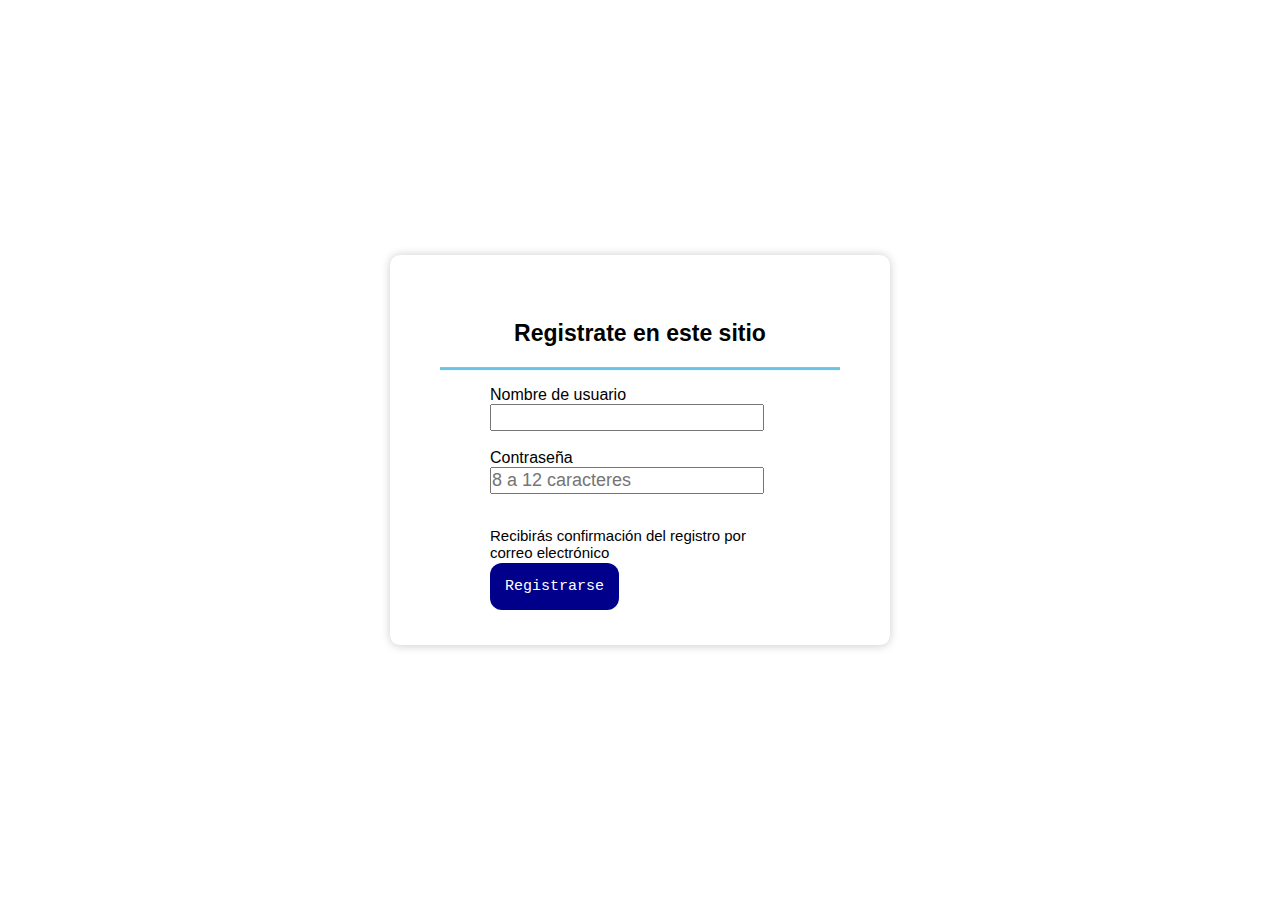
<file: evaluacion aplicativa(hairo tarmeño)/index.html>
<!DOCTYPE html>
<html lang="es">
<head>
    <meta charset="UTF-8">
    <meta name="viewport" content="width=device-width, initial-scale=1.0">
    <title>Registro</title>
    <link rel="stylesheet" type="text/css" href="diseño.css">
</head>    
<body>   
  <div class="formulario"> 
    <h1>Registrate en este sitio</h1>
     <form method="post">
        <div class="usarname">
            <label> Nombre de usuario </label> 
            <input type="text"  minlength="3" maxlength="9" pattern="[a-zA-Z0-0]+" required> 
        </div> <br>
    <div class="usarname" >
        <label > Contraseña</label> 
        <input type="password"   placeholder="8 a 12 caracteres" minlength="8" maxlength="12" required>
    </div>       
    <br>
    <p>  Recibirás confirmación del registro por correo electrónico </p>
          <div>
            <a href="tiendaC.html" class="boton-redireccion" >Registrarse</a>
         </div>
    



         
</form>
</div>


</body>
</html>
</file>
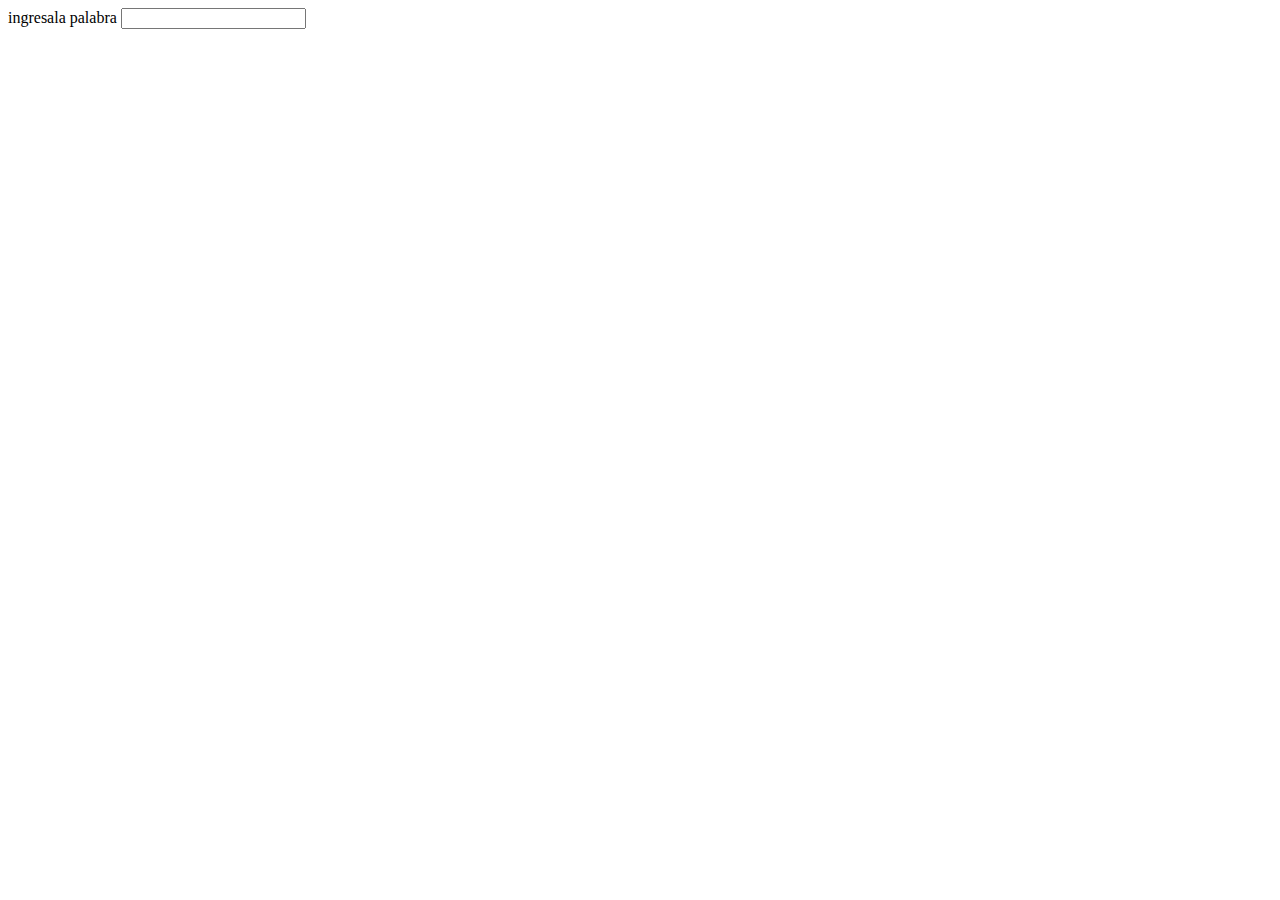
<file: tareadomiciliaria.html>
<!DOCTYPE html>
<html>
<head>
    <meta charset="UTF-8">
    <meta name="viewport" content="width=device-width, initial-scale=1.0">
    <title>tarea domiciliaria</title>
</head>
<body>

    <div>
        <label for="cajas">ingresala palabra</label>
        <input type="text" >

    </div>






</body>
</html>
</file>
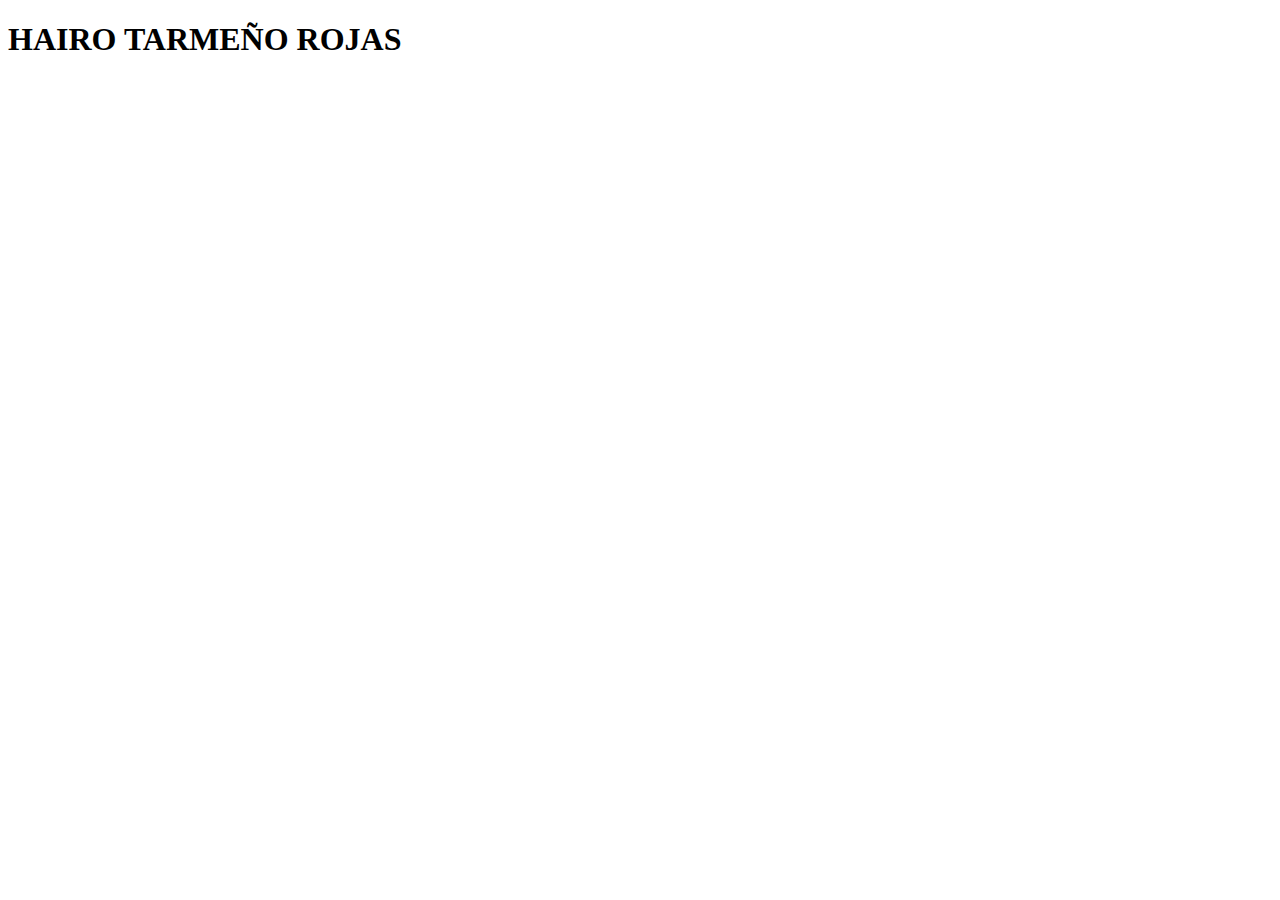
<file: todosobremipersona.html>
<!DOCTYPE html>
<html lang="en">
<head>
    <meta charset="UTF-8">
    <meta name="viewport" content="width=device-width, initial-scale=1.0">
    <title>todo sobre mi persona</title>
</head>
<body>
    <a href="index-1.html" ></a>
 <h1>HAIRO TARMEÑO ROJAS</h1>   

 <p></p>














</body>
</html>
</file>
<file: evaluacion aplicativa(hairo tarmeño)/diseño.css>
body {
    margin: 0%;
    padding: 0%;
    font-family: Arial, sans-serif;
    background-color: white;
}

.formulario {
    position: absolute;
    top: 50%;
    left: 50%;
    transform: translate(-50%,-50%);
    background: white;
    padding: 50px;
    border-radius: 10px;
    box-shadow: 0 0 10px rgba(0,0,0,0.2);
    width: 400px;
}

.formulario h1 {
    text-align: center;
    font-size: 23px;
    padding: 0 0 20px 0;
    border-bottom: 3px solid rgb(105, 196, 231);
    background-color: white;
}

.formulario form {
    padding: 0 50px ;
    box-sizing: border-box   
}

.form .usarname {
    border-bottom: 2px solid rgb(85, 68, 232);
    margin: 50px 0;
    text-align: right;
}

.usarname input {
    width: 90%;
    padding: 0%;
    height: 23px;
    font-size: 18px;
    display: block;

}

.formulario p{
    padding: 0%;
    font-size: 15px;
}

.boton-redireccion {
    background-color: darkblue;
    color: white;
    padding: 15px 15px;
    text-decoration: none;
    font-size: 15px;
    border-radius: 12px;
    font-family: 'Courier New', Courier, monospace;
    left: 100%; 

}
</file>
